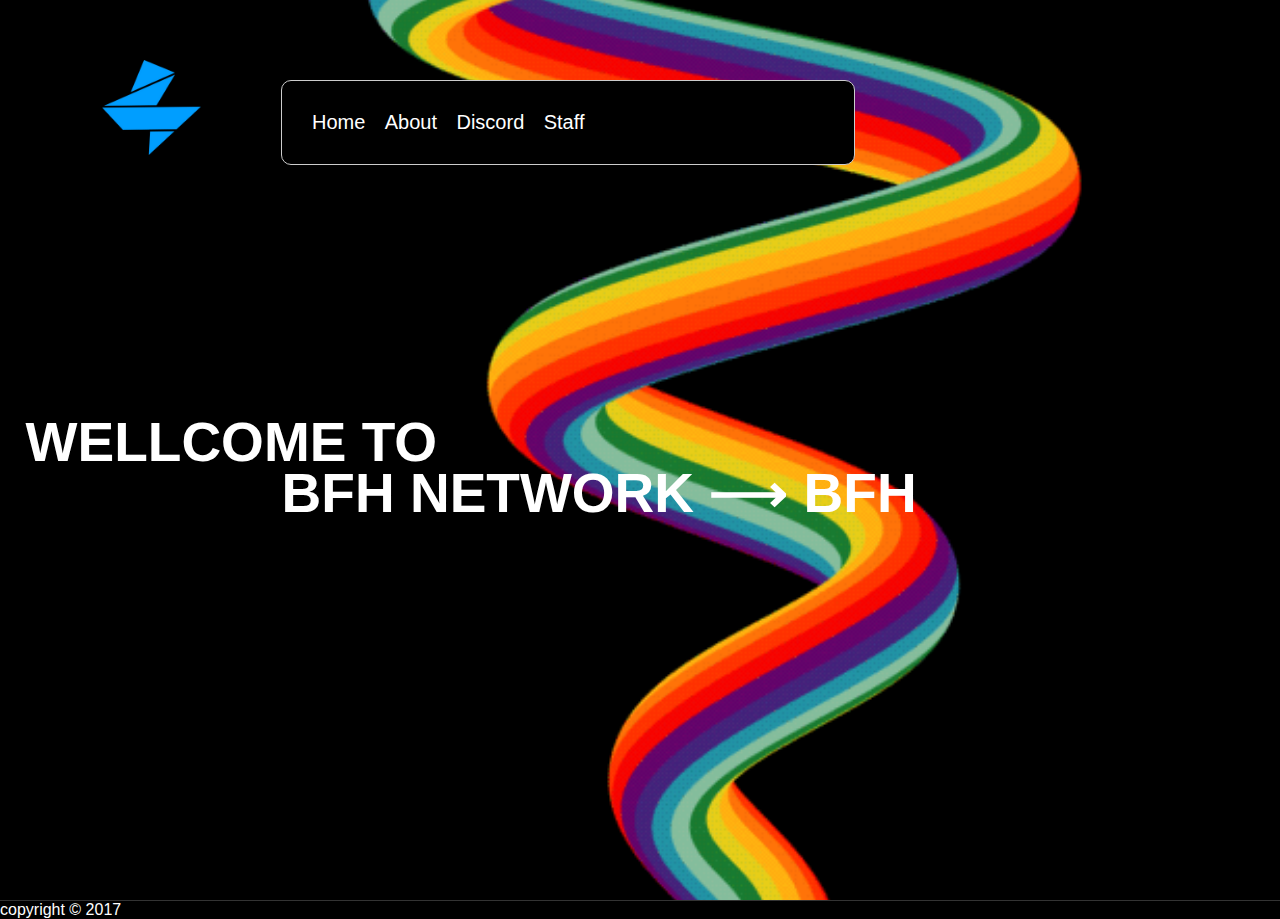
<file: index.html>
<!DOCTYPE html>
<html>
<head>
	<title>BFCNETWORK</title>
	<link rel="stylesheet" type="text/css" href="CSS/bfcCss.css">
</head>
<body>
	<div id="main-heading">
		<h1>wellcome to</h1>
		<h2>bfh network &#x27f6 <a href="https://discord.gg/9p4hMPPkY8">BFH</a></h2>
	</div>
	<div class="hero">
		<nav>
			<img src="CSS/BFH.png" id="logo">
			<ul class="navbar">
				<li><a href="index.html">Home</a></li>
				<li><a href="#">About</a></li>
				<li><a href="CSS/bfcdiscods.html">Discord</a></li>
				<li><a href="#">Staff</a></li>
			</ul>
		</nav>
	</div>
	<footer id="main-footer">copyright &copy 2017</footer>
</body>
</html>
</file>
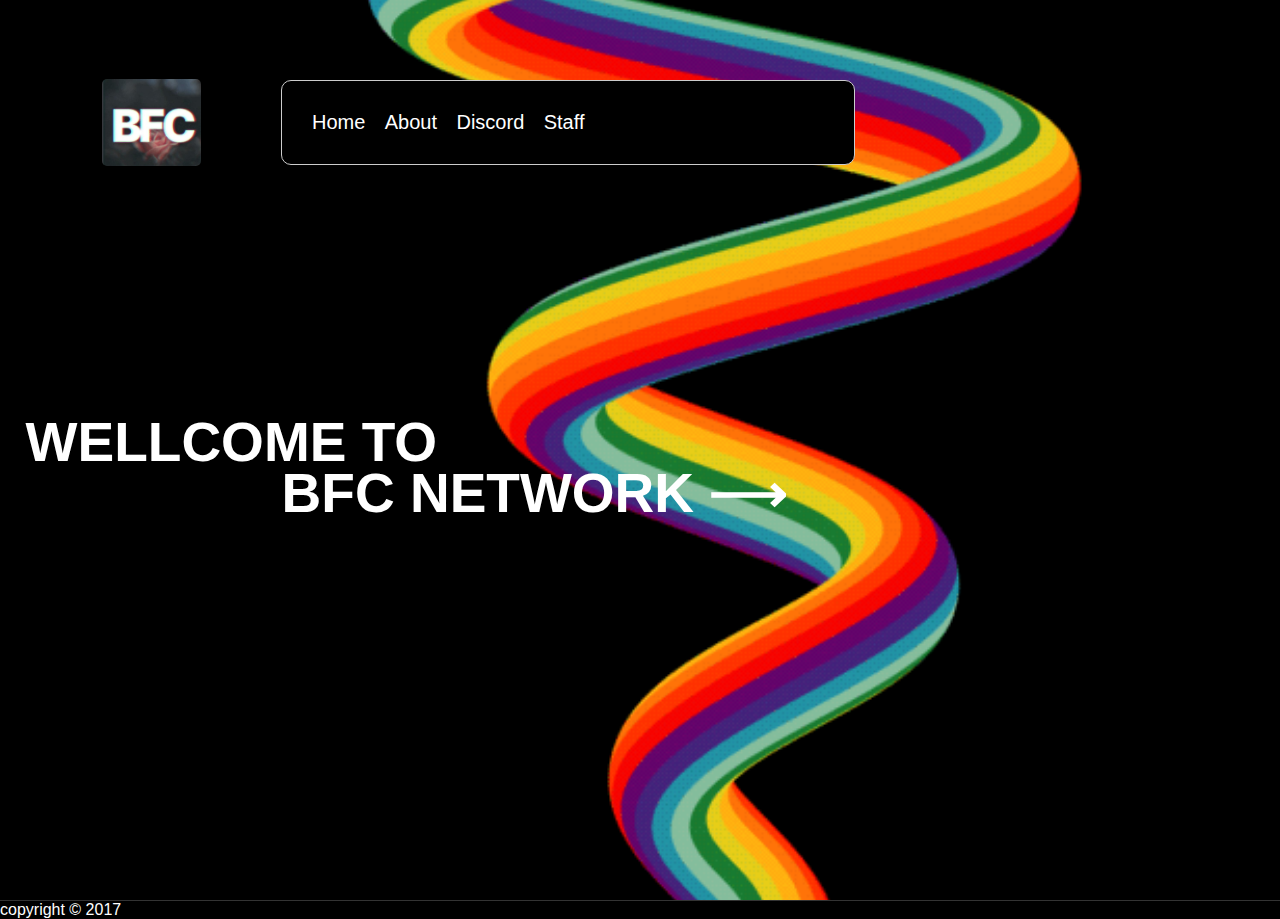
<file: CSS/index.html>
<!DOCTYPE html>
<html>
<head>
	<title>BFCNETWORK</title>
	<link rel="stylesheet" type="text/css" href="bfcCss.css">
</head>
<body>
	<div id="main-heading">
		<h1>wellcome to</h1>
		<h2>bfc network &#x27f6</h2>
	</div>
	<div class="hero">
		<nav>
			<img src="bfclogo2.png" id="logo">
			<ul class="navbar">
				<li><a href="bfc.html">Home</a></li>
				<li><a href="#">About</a></li>
				<li><a href="bfcdiscods.html">Discord</a></li>
				<li><a href="#">Staff</a></li>
			</ul>
		</nav>
	</div>
	<footer id="main-footer">copyright &copy 2017</footer>
</body>
</html>
</file>
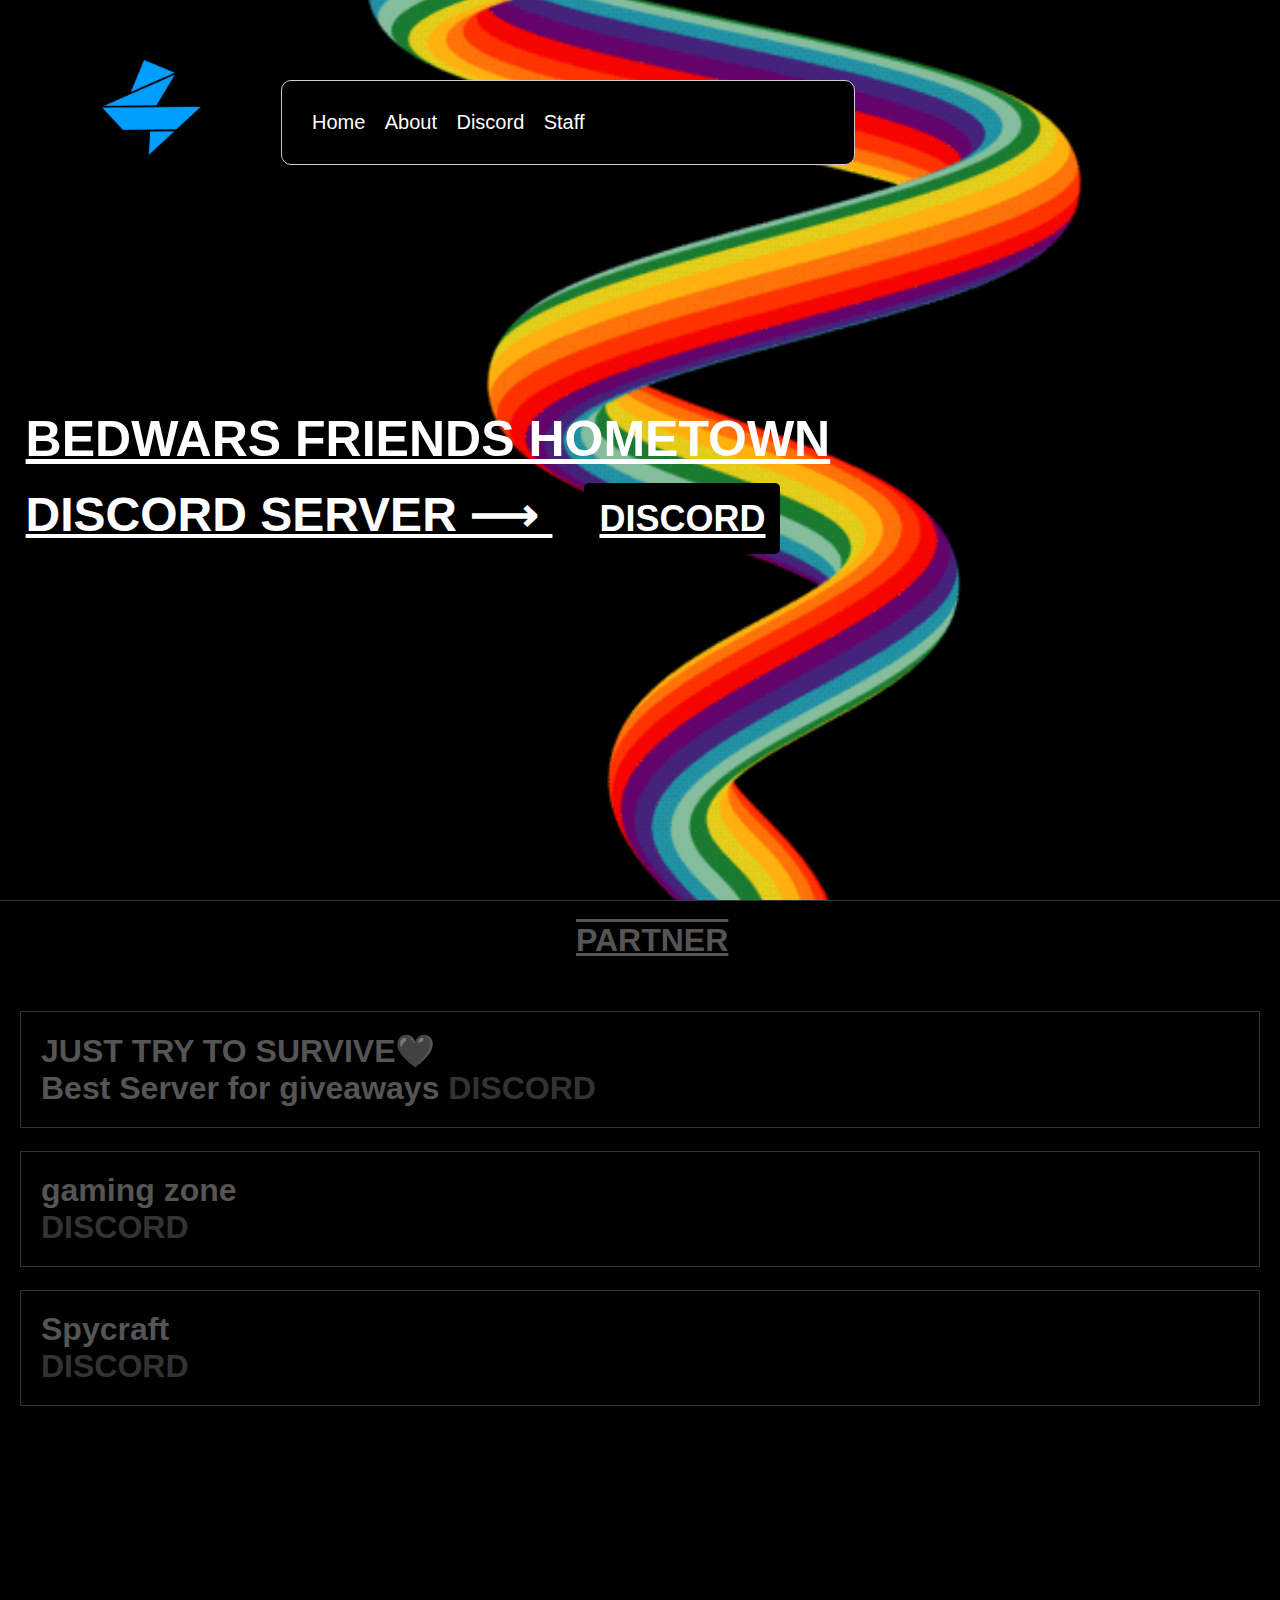
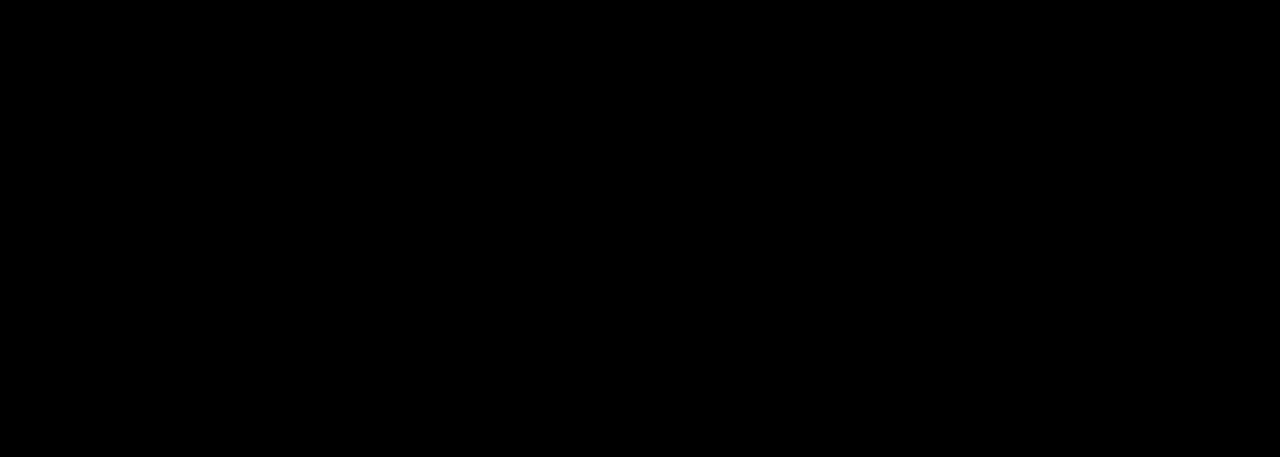
<file: CSS/bfcdiscods.html>
<!DOCTYPE html>
<html>
<head>
	<title>BFCNETWORK</title>
</head>
	<link rel="stylesheet" type="text/css" href="bfcdiscod.css">
 	<div id="main-heading">
		<h1>Bedwars Friends Hometown</h1>
		<h2>Discord Server &#x27f6 <a id="main-discord" href="https://discord.gg/qA47P7kvTD">Discord</a></h2>
	</div>
	<body>
	<div class="hero">
		<nav>
			<img src="BFH.png" id="logo">
			<ul class="navbar">
				<li><a href="../index.html">Home</a></li>
				<li><a href="#">About</a></li>
				<li><a href="bfcdiscods.html">Discord</a></li>
				<li><a href="#">Staff</a></li>
			</ul>
		</nav>
	</div>
	<div style="margin-top: 0px;"></div>
	<div id="partner">
		<h1>Partner</h1>
	</div>
	<div class="partner1">
		<h1>JUST TRY TO SURVIVE🖤 <br>Best Server for giveaways <a href="https://discord.gg/bt64XEj4">DISCORD</a></h1>
	</div>
	<div class="partner2">
		<h1>gaming  zone <br><a href="https://discord.gg/NZSBRyB79G">DISCORD</a></h1>
	</div>
	<div class="partner3">
		<h1>Spycraft <br><a href="https://discord.gg/twTyBXwzGv">DISCORD</a></h1>
	</div>
</html>
</body>
</file>
<file: CSS/bfcCss.css>
body{
	background-color: #000;
	color: #555;
	font: normal 16px arial,sans-serif;
	margin: 0;
	overflow-x: hidden;
	overflow-y: hidden;
}

.container{
 width: 80%;
 margin: auto;
}

#main-header{
	background-color: ;
	color: #fff;
	padding: 1px;
}

#navbar{
	background-color: ;
	margin: 0;
	padding-top: 20px;
	padding-left: 1100px;
	word-spacing: 20px;
}

#navbar li{
	list-style: none;
	display: inline;
	text-decoration: none;
}

#navbar ul{
}

#navbar a{
	text-decoration: none;
	color: #fff;
}

.hero{
	min-height: 100vh;
	width: 100%;
	background-color: #000;
	background-image: url('../images/Dvdp3.gif');
	background-position: center;
	background-repeat: no-repeat;
	background-size: 70%;
	color: #fff;
	padding: 0 8%;
	border-image-width: 60%;
	border-bottom: 1px #333 solid;
}

#logo{
	width: 7.7%;
	height: 7.7%;
	border-radius: 5px;
}


.navbar{
	background-color: #000;
	color: #fff;
	border: 1px #ccc solid;
	padding: 30px;
	width: 40%;
	margin: 80px;
	border-radius: 10px;
}

.navbar:hover{
	color: red;
}

.navbar ul{
	padding: 0;
	list-style: none;
}

.navbar li{
	display: inline;
	word-spacing: 2px;
}

.navbar a{
	color: #fff;
	text-decoration: none;
	font-size: 20px;
	padding-right: 15px;
}


#main-footer{
	background-color: #000;
	color: #fff;
}

nav{
	display: flex;
	align-items: center;
}

#main-heading{
	position: relative;
	margin-top: 0;
}

#main-heading h1{
	font-size: 55px;
	margin-top: 32%;
	font: normal Helvetica,sans-serif;
	text-decoration: none;
	text-transform: uppercase;
	position: absolute;
	color: #fff;
	margin-left: 2%;
}
#main-heading a{
	font-family: Trebuchet MS, sans-serif;
	text-decoration: none;
	color: #fff;
}

#main-heading a:hover{
	color: #000;
}

#main-heading h2{
	font-size: 55px;
	margin-top: 36%;
	font: normal Helvetica,sans-serif;
	text-decoration: none;
	text-transform: uppercase;
	position: absolute;
	color: #fff;
	margin-left: 22%;
}

nav{
	display: flex;
	align-items: center;
}
</file>
<file: CSS/bfcdiscod.css>
body{
	font-size: 16px;
	background-color: #000;
	color: #555;
	font: normal 16px arial,sans-serif;
	margin: 0;
	overflow-x: hidden;
}


.container{
 width: 80%;
 margin: auto;
}

#main-header{
	background-color: ;
	color: #fff;
	padding: 1px;
}

#navbar{
	background-color: ;
	margin: 0;
	padding-top: 20px;
	padding-left: 1100px;
	word-spacing: 20px;
}

#navbar li{
	list-style: none;
	display: inline;
	text-decoration: none;
}

#navbar ul{
}

#navbar a{
	text-decoration: none;
	color: #fff;
}

.hero{
	min-height: 100vh;
	width: 100%;
	background-color: #000;
	background-image: url('../images/Dvdp3.gif');
	background-position: ;
	background-repeat: no-repeat;
	background-position: center;
	background-size: 70%;
	color: #fff;
	padding: 0 8%;
	border-image-width: 60%;
	border-bottom: 1px #333 solid;
}

#logo{
	width: 7.7%;
	height: 7.7%;
	border-radius: 5px;
}

.navbar{
	background-color: #000;
	color: #fff;
	border: 1px #ccc solid;
	padding: 30px;
	width: 40%;
	margin: 80px;
	border-radius: 10px;
}

.navbar ul{
	padding: 0;
	list-style: none;
}

.navbar li{
	display: inline;
	word-spacing: 2px;
}

.navbar a{
	color: #fff;
	text-decoration: none;
	font-size: 20px;
	padding-right: 15px;
}


#main-footer{
	background-color: #000;
	color: #fff;
}

nav{
	display: flex;
	align-items: center;
}

#main-heading{
	position: relative;
	margin-top: 0;
}

#main-heading h1{
	font-size: 50px;
	margin-top: 32%;
	margin-left: 2%;
	font: normal Helvetica,sans-serif;
	text-decoration: none;
	text-transform: uppercase;
	position: absolute;
	color: #fff;
	text-decoration: underline;
}

#main-heading h2{
	font-size: 48px;
	margin-top: 38%;
	margin-left: 2%;
	font: normal Helvetica,sans-serif;
	text-decoration: none;
	text-transform: uppercase;
	position: absolute;
	color: #fff;
	text-decoration: underline;
}

#main-discord{
	font-size: 36px;
	text-decoration: none;
	color: #fff;
	background-color: #000;
	border: 0px #000 solid;
	border-radius: 5px;
	padding: 15px;
	margin-left: 32PX;
}


#main-discord:hover{
	background-color: red;
	color: #000;
}


.partner1{
	padding: 20px;
}

.partner1 h1{
	position: relative;
	bottom: 490px;
	border: 1px #333 solid;
	border-right: 80%;
	padding: 20px;
}

.partner1:hover{
	color: #fff;
}

.partner1 a{
	text-decoration: none;
	color: #333;
}

.partner1 a:hover{
	color: #fff;
}

/*partner1 jtts*/

.partner2{
	padding: 20px;
}

.partner2 h1{
	position: relative;
	bottom: 550px;
	border: 1px #333 solid;
	border-right: 80%;
	padding: 20px;
}

.partner2 a{
	text-decoration: none;
	color: #333;
}

.partner2 a:hover{
	color: #fff;
}

.partner2:hover{
	background-color: #000;
	color: #ccc;
}

/*partner2 Gaming zone*/

.partner3{
	padding: 20px;
}

.partner3 h1{
	position: relative;
	bottom: 610px;
	border: 1px #333 solid;
	border-right: 80%;
	padding: 20px;
}

.partner3 a{
	text-decoration: none;
	color: #333;
}

.partner3 a:hover{
	color: #fff;
}

.partner3:hover{
	background-color: #000;
	color: #ccc;
}

/*partner3 spycraft*/

#partner{
	text-transform: uppercase;
	text-decoration: overline underline;
	margin-left: 45%;
	margin-bottom: 500px;
	position: center;
}
</file>
